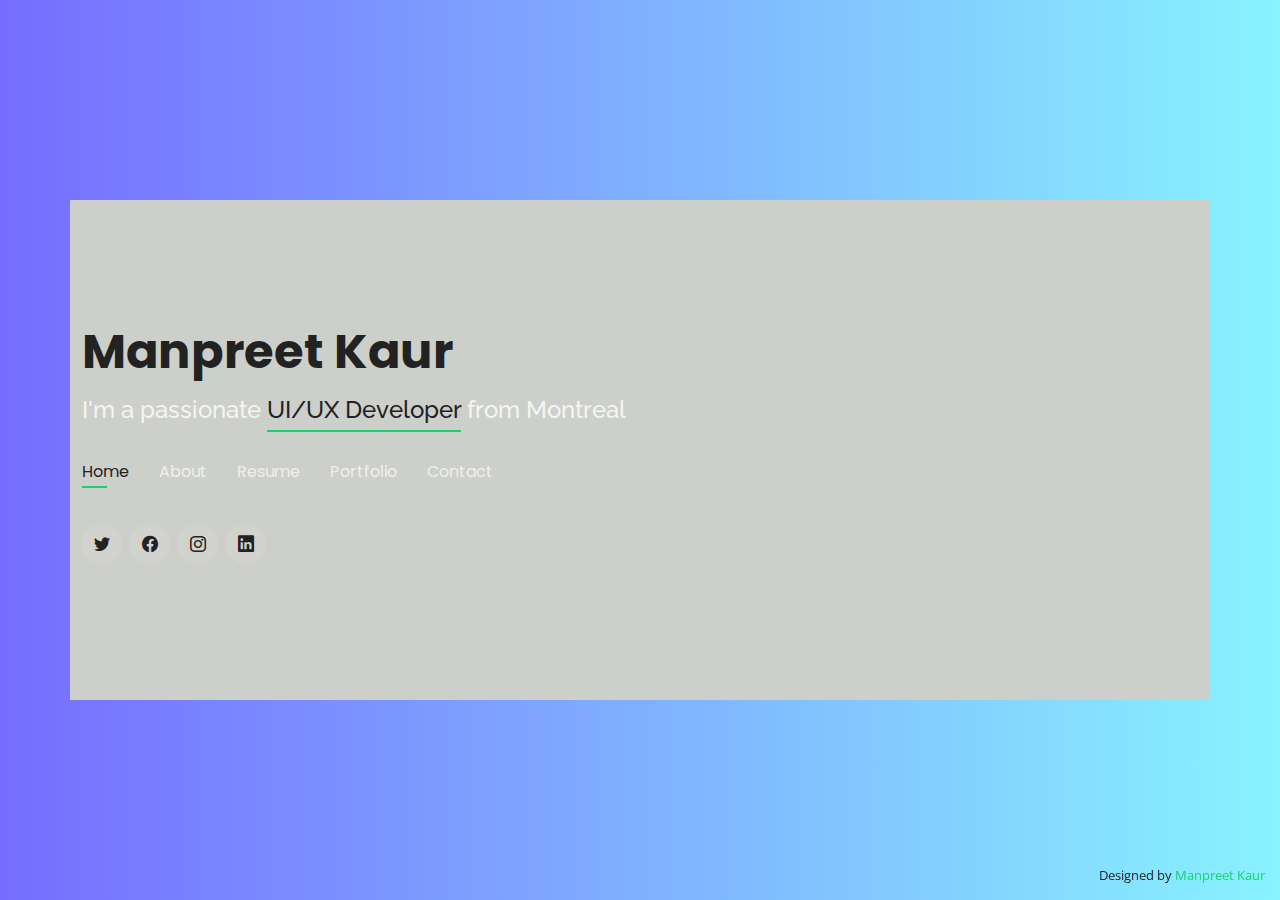
<file: index.html>
<!DOCTYPE html>
<html lang="en">

<head>
  <meta charset="utf-8">
  <meta content="width=device-width, initial-scale=1.0" name="viewport">

  <title>Manpreet Kaur</title>
  <meta content="" name="description">
  <meta content="" name="keywords">
 

  <!-- Google Fonts -->
  <link href="https://fonts.googleapis.com/css?family=Open+Sans:300,300i,400,400i,600,600i,700,700i|Raleway:300,300i,400,400i,500,500i,600,600i,700,700i|Poppins:300,300i,400,400i,500,500i,600,600i,700,700i" rel="stylesheet">

  <!-- Vendor CSS Files -->
  <link href="assets/vendor/bootstrap/css/bootstrap.min.css" rel="stylesheet">
  <link href="assets/vendor/bootstrap-icons/bootstrap-icons.css" rel="stylesheet">
  <link href="assets/vendor/boxicons/css/boxicons.min.css" rel="stylesheet">
  <link href="assets/vendor/glightbox/css/glightbox.min.css" rel="stylesheet">
  <link href="assets/vendor/remixicon/remixicon.css" rel="stylesheet">
  <link href="assets/vendor/swiper/swiper-bundle.min.css" rel="stylesheet">
 
  <link href="assets/css/style.css" rel="stylesheet">

 
</head>

<body> 
  <header id="header">
    <div class="container">

      <h1><a href="index.html">Manpreet Kaur</a></h1> 
      <h2>I'm a passionate <span>UI/UX Developer</span> from Montreal</h2>

      <nav id="navbar" class="navbar">
        <ul>
          <li><a class="nav-link active" href="#header">Home</a></li>
          <li><a class="nav-link" href="#about">About</a></li>
          <li><a class="nav-link" href="#resume">Resume</a></li> 
          <li><a class="nav-link" href="#portfolio">Portfolio</a></li>
          <li><a class="nav-link" href="#contact">Contact</a></li>
        </ul>
        <i class="bi bi-list mobile-nav-toggle"></i>
      </nav><!-- .navbar -->

      <div class="social-links">
        <a href="#" class="twitter"><i class="bi bi-twitter"></i></a>
        <a href="#" class="facebook"><i class="bi bi-facebook"></i></a>
        <a href="#" class="instagram"><i class="bi bi-instagram"></i></a>
        <a href="#" class="linkedin"><i class="bi bi-linkedin"></i></a>
      </div>

    </div>
  </header> 
  <section id="about" class="about">
 
    <div class="about-me container">

      <div class="section-title">
        <h2>About</h2>
        <p>Learn more about me</p>
      </div>

      <div class="row">
        <div class="col-lg-4" data-aos="fade-right">
          <img src="assets/img/me.jpeg" class="img-fluid" alt="">
        </div>
        <div class="col-lg-8 pt-4 pt-lg-0 content" data-aos="fade-left">
          <h3>UI/UX &amp; Web Designer</h3>
          <p class="fst-italic">
            Over the two years I have develop 4-5 projects which are totally based on HTML, CSS, Javascript, JQuery, PHP and database like MySqli. I have provided quality works to my clients with 100% accuracy.
          </p>
          <div class="row">
            <div class="col-lg-6">
              <ul> 
                <li><i class="bi bi-chevron-right"></i> <strong>Website:</strong> <span>https://kmanpreet2.github.io/</span></li>
                <li><i class="bi bi-chevron-right"></i> <strong>Phone:</strong> <span>+1 514-661-4757</span></li>
                <li><i class="bi bi-chevron-right"></i> <strong>City:</strong> <span>Montreal, QC</span></li>
              </ul>
            </div>
            <div class="col-lg-6">
              <ul>
                <li><i class="bi bi-chevron-right"></i> <strong>Age:</strong> <span>22</span></li>
                <li><i class="bi bi-chevron-right"></i> <strong>Diploma:</strong> <span>Web Design</span></li>
                <li><i class="bi bi-chevron-right"></i> <strong>PhEmailone:</strong> <span>Mkour7176@gmail.com</span></li>
                <li><i class="bi bi-chevron-right"></i> <strong>Freelance:</strong> <span>Available</span></li>
              </ul>
            </div>
          </div>
          <p>
           I did diploma in web design program here i learn multiple skills like Photoshop, Illustrator, HTML, CSS, Javascript, JQuery, PHP
          </p>
        </div>
      </div>

    </div><!-- End About Me -->

    <!-- ======= Counts ======= -->
    <div class="counts container">

      <div class="row">

        <div class="col-lg-3 col-md-6">
          <div class="count-box">
            <i class="bi bi-emoji-smile"></i>
            <span data-purecounter-start="0" data-purecounter-end="100" data-purecounter-duration="1" class="purecounter"></span>
            <p>Design Accuracy</p>
          </div>
        </div>

        <div class="col-lg-3 col-md-6 mt-5 mt-md-0">
          <div class="count-box">
            <i class="bi bi-journal-richtext"></i>
            <span data-purecounter-start="0" data-purecounter-end="15" data-purecounter-duration="1" class="purecounter"></span>
            <p>Projects</p>
          </div>
        </div>

        <div class="col-lg-3 col-md-6 mt-5 mt-lg-0">
          <div class="count-box">
            <i class="bi bi-headset"></i>
            <span data-purecounter-start="0" data-purecounter-end="40" data-purecounter-duration="1" class="purecounter"></span>
            <p>Available Hours Per Week</p>
          </div>
        </div>

        <div class="col-lg-3 col-md-6 mt-5 mt-lg-0">
          <div class="count-box">
            <i class="bi bi-award"></i>
            <span data-purecounter-start="0" data-purecounter-end="24" data-purecounter-duration="1" class="purecounter"></span>
            <p>Certified Modules</p>
          </div>
        </div>

      </div>

    </div> 
    <div class="skills container">

      <div class="section-title">
        <h2>Skills</h2>
      </div>

      <div class="row skills-content">

        <div class="col-lg-6">

          <div class="progress">
            <span class="skill">HTML <i class="val">100%</i></span>
            <div class="progress-bar-wrap">
              <div class="progress-bar" role="progressbar" aria-valuenow="100" aria-valuemin="0" aria-valuemax="100"></div>
            </div>
          </div>

          <div class="progress">
            <span class="skill">CSS <i class="val">90%</i></span>
            <div class="progress-bar-wrap">
              <div class="progress-bar" role="progressbar" aria-valuenow="90" aria-valuemin="0" aria-valuemax="100"></div>
            </div>
          </div>

          <div class="progress">
            <span class="skill">JavaScript <i class="val">75%</i></span>
            <div class="progress-bar-wrap">
              <div class="progress-bar" role="progressbar" aria-valuenow="75" aria-valuemin="0" aria-valuemax="100"></div>
            </div>
          </div>

        </div>

        <div class="col-lg-6">

          <div class="progress">
            <span class="skill">PHP <i class="val">80%</i></span>
            <div class="progress-bar-wrap">
              <div class="progress-bar" role="progressbar" aria-valuenow="80" aria-valuemin="0" aria-valuemax="100"></div>
            </div>
          </div>

          <div class="progress">
            <span class="skill">WordPress/CMS <i class="val">90%</i></span>
            <div class="progress-bar-wrap">
              <div class="progress-bar" role="progressbar" aria-valuenow="90" aria-valuemin="0" aria-valuemax="100"></div>
            </div>
          </div>

          <div class="progress">
            <span class="skill">Photoshop <i class="val">752%</i></span>
            <div class="progress-bar-wrap">
              <div class="progress-bar" role="progressbar" aria-valuenow="55" aria-valuemin="0" aria-valuemax="100"></div>
            </div>
          </div>

        </div>

      </div>

    </div><!-- End Skills -->

 
  </section><!-- End About Section -->

  <!-- ======= Resume Section ======= -->
  <section id="resume" class="resume">
    <div class="container">

      <div class="section-title">
        <h2>Resume</h2>
        <p>Check My Resume  <a href="https://docs.google.com/document/d/1CamjVOOlDHj3pGSUWt2WF0DSSJMja79d67v8UlK-_ko/edit" class="btn btn-primary"> View Resume </a>  </p>
      </div>

      <div class="row">
        <div class="col-lg-6">
          <h3 class="resume-title">Sumary</h3>
          <div class="resume-item pb-0">
            <h4>Manpreet Kaur</h4>
            <p><em>Innovative and deadline-driven Graphic Designer with 2+ years   designing and developing dimploma holder who provide eye-catching designs with accuracy to her clients.</em></p>
            <p>
            <ul>
              <li>6795 avenue decelles,Apartment no 3,Montreal, Quebec. H3s2e7</li>
              <li>+1 514-661-4757</li>
              <li>Mkour7176@gmail.com</li>
            </ul>
            </p>
          </div>

          <h3 class="resume-title">Education</h3>
          <div class="resume-item">
            <h4>Web  &amp; Graphic Design</h4>
            <h5>2019 - 2021</h5>
            <p><em>CDI College Montreal</em></p>
            <p> I started my diploma in 2019. In this diploma i successfully passed around 24 modules which are totally based on web and designs. I learn Photoshop, Illustrator, After effects and Audio video software as well. </p>
          </div> 
        </div>
        <div class="col-lg-6">
          <h3 class="resume-title">Professional Experience</h3>
          <div class="resume-item">
            <h4>Hotel and resort operation management</h4>
            <h5>2019 - Present</h5>
            <p><em>Harvey’s restaurant </em></p>
            <p>
         
               I gained team management skills here and my duties are here to make working schedules for my team, manage whole working schedule for the day 
           
            
            </p>
          </div> 
        </div>
      </div>

    </div>
  </section><!-- End Resume Section -->

 

  <!-- ======= Portfolio Section ======= -->
  <section id="portfolio" class="portfolio">
    <div class="container">

      <div class="section-title">
        <h2>Portfolio</h2>
        <p>My Works</p>
      </div>

      <div class="row">
        <div class="col-lg-12 d-flex justify-content-center">
          <ul id="portfolio-flters">
            <li data-filter="*" class="filter-active">All</li>
            <li data-filter=".filter-app">Homepages</li>
            <li data-filter=".filter-card">Inner Pages</li>
            <li data-filter=".filter-web">Grid View</li>
          </ul>
        </div>
      </div>

      <div class="row portfolio-container">

        <div class="col-lg-4 col-md-6 portfolio-item filter-app">
          <div class="portfolio-wrap">
            <img src="assets/img/portfolio/portfolio-1.png" class="img-fluid" alt="">
            <div class="portfolio-info">
              <h4>App 1</h4>
              <p>App</p>
              <div class="portfolio-links">
                <a href="assets/img/portfolio/portfolio-1.png" data-gallery="portfolioGallery" class="portfolio-lightbox" title="App 1"><i class="bx bx-plus"></i></a> 
              </div>
            </div>
          </div>
        </div>

        <div class="col-lg-4 col-md-6 portfolio-item filter-web">
          <div class="portfolio-wrap">
            <img src="assets/img/portfolio/portfolio-2.png" class="img-fluid" alt="">
            <div class="portfolio-info">
              <h4>Web 3</h4>
              <p>Web</p>
              <div class="portfolio-links">
                <a href="assets/img/portfolio/portfolio-2.png" data-gallery="portfolioGallery" class="portfolio-lightbox" title="Web 3"><i class="bx bx-plus"></i></a> </a>
              </div>
            </div>
          </div>
        </div>

        <div class="col-lg-4 col-md-6 portfolio-item filter-app">
          <div class="portfolio-wrap">
            <img src="assets/img/portfolio/portfolio-7.png" class="img-fluid" alt="">
            <div class="portfolio-info">
              <h4>App 2</h4>
              <p>App</p>
              <div class="portfolio-links">
                <a href="assets/img/portfolio/portfolio-7.png" data-gallery="portfolioGallery" class="portfolio-lightbox" title="App 2"><i class="bx bx-plus"></i></a>
          
              </div>
            </div>
          </div>
        </div>

        <div class="col-lg-4 col-md-6 portfolio-item filter-card">
          <div class="portfolio-wrap">
            <img src="assets/img/portfolio/portfolio-4.png" class="img-fluid" alt="">
            <div class="portfolio-info">
              <h4>Card 2</h4>
              <p>Card</p>
              <div class="portfolio-links">
                <a href="assets/img/portfolio/portfolio-4.png" data-gallery="portfolioGallery" class="portfolio-lightbox" title="Card 2"><i class="bx bx-plus"></i></a>
             
              </div>
            </div>
          </div>
        </div>

        <div class="col-lg-4 col-md-6 portfolio-item filter-web">
          <div class="portfolio-wrap">
            <img src="assets/img/portfolio/portfolio-5.png" class="img-fluid" alt="">
            <div class="portfolio-info">
              <h4>Web 2</h4>
              <p>Web</p>
              <div class="portfolio-links">
                <a href="assets/img/portfolio/portfolio-5.png" data-gallery="portfolioGallery" class="portfolio-lightbox" title="Web 2"><i class="bx bx-plus"></i></a>
              
              </div>
            </div>
          </div>
        </div>

        <div class="col-lg-4 col-md-6 portfolio-item filter-app">
          <div class="portfolio-wrap">
            <img src="assets/img/portfolio/portfolio-6.png" class="img-fluid" alt="">
            <div class="portfolio-info">
              <h4>App 3</h4>
              <p>App</p>
              <div class="portfolio-links">
                <a href="assets/img/portfolio/portfolio-6.jpg" data-gallery="portfolioGallery" class="portfolio-lightbox" title="App 3"><i class="bx bx-plus"></i></a>
         
              </div>
            </div>
          </div>
        </div>

        <div class="col-lg-4 col-md-6 portfolio-item filter-card">
          <div class="portfolio-wrap">
            <img src="assets/img/portfolio/portfolio-3.png" class="img-fluid" alt="">
            <div class="portfolio-info">
              <h4>Card 1</h4>
              <p>Card</p>
              <div class="portfolio-links">
                <a href="assets/img/portfolio/portfolio-3.png" data-gallery="portfolioGallery" class="portfolio-lightbox" title="Card 1"><i class="bx bx-plus"></i></a>
               
              </div>
            </div>
          </div>
        </div>

        <div class="col-lg-4 col-md-6 portfolio-item filter-card">
          <div class="portfolio-wrap">
            <img src="assets/img/portfolio/portfolio-8.png" class="img-fluid" alt="">
            <div class="portfolio-info">
              <h4>Card 3</h4>
              <p>Card</p>
              <div class="portfolio-links">
                <a href="assets/img/portfolio/portfolio-8.png" data-gallery="portfolioGallery" class="portfolio-lightbox" title="Card 3"><i class="bx bx-plus"></i></a>
          
              </div>
            </div>
          </div>
        </div>
 

      </div>

    </div>
  </section><!-- End Portfolio Section -->

  <!-- ======= Contact Section ======= -->
  <section id="contact" class="contact">
    <div class="container">

      <div class="section-title">
        <h2>Contact</h2>
        <p>Contact Me</p>
      </div>

      <div class="row mt-2">

        <div class="col-md-6 d-flex align-items-stretch">
          <div class="info-box">
            <i class="bx bx-map"></i>
            <h3>My Address</h3>
            <p>6795 avenue decelles,Apartment no 3,Montreal, Quebec. H3s2e7</p>
          </div>
        </div>

        <div class="col-md-6 mt-4 mt-md-0 d-flex align-items-stretch">
          <div class="info-box">
            <i class="bx bx-share-alt"></i>
            <h3>Social Profiles</h3>
            <div class="social-links">
              <a href="#" class="twitter"><i class="bi bi-twitter"></i></a>
              <a href="#" class="facebook"><i class="bi bi-facebook"></i></a>
              <a href="#" class="instagram"><i class="bi bi-instagram"></i></a>
              <a href="#" class="google-plus"><i class="bi bi-skype"></i></a>
              <a href="#" class="linkedin"><i class="bi bi-linkedin"></i></a>
            </div>
          </div>
        </div>

        <div class="col-md-6 mt-4 d-flex align-items-stretch">
          <div class="info-box">
            <i class="bx bx-envelope"></i>
            <h3>Email Me</h3>
            <p>Mkour7176@gmail.com</p>
          </div>
        </div>
        <div class="col-md-6 mt-4 d-flex align-items-stretch">
          <div class="info-box">
            <i class="bx bx-phone-call"></i>
            <h3>Call Me</h3>
            <p>+1 514-661-4757</p>
          </div>
        </div>
      </div>

      <form action="forms/contact.php" method="post" role="form" class="php-email-form mt-4">
        <div class="row">
          <div class="col-md-6 form-group">
            <input type="text" name="name" class="form-control" id="name" placeholder="Your Name" required>
          </div>
          <div class="col-md-6 form-group mt-3 mt-md-0">
            <input type="email" class="form-control" name="email" id="email" placeholder="Your Email" required>
          </div>
        </div>
        <div class="form-group mt-3">
          <input type="text" class="form-control" name="subject" id="subject" placeholder="Subject" required>
        </div>
        <div class="form-group mt-3">
          <textarea class="form-control" name="message" rows="5" placeholder="Message" required></textarea>
        </div>
        <div class="my-3">
          <div class="loading">Loading</div>
          <div class="error-message"></div>
          <div class="sent-message">Your message has been sent. Thank you!</div>
        </div>
        <div class="text-center"><button type="submit">Send Message</button></div>
      </form>

    </div>
  </section><!-- End Contact Section -->

  <div class="credits">
 
    Designed by <a href="#">Manpreet Kaur</a>
  </div>
 
  <script src="assets/vendor/bootstrap/js/bootstrap.bundle.min.js"></script>
  <script src="assets/vendor/glightbox/js/glightbox.min.js"></script>
  <script src="assets/vendor/isotope-layout/isotope.pkgd.min.js"></script>
  <script src="assets/vendor/php-email-form/validate.js"></script>
  <script src="assets/vendor/purecounter/purecounter.js"></script>
  <script src="assets/vendor/swiper/swiper-bundle.min.js"></script>
  <script src="assets/vendor/waypoints/noframework.waypoints.js"></script>
 
  <script src="assets/js/main.js"></script>

</body>

</html>
</file>
<file: assets/css/style.css>
body {
  font-family: "Open Sans", sans-serif;
  background-image: -webkit-linear-gradient(0deg, #766dff 0%, #88f3ff 100%);
  color: #222222;
  position: relative; 
  background: transparent;
}

body::before {
  content: "";
  position: fixed;
  background-image: -webkit-linear-gradient(0deg, #766dff 0%, #88f3ff 100%);
  background-size: cover;
  left: 0;
  right: 0;
  top: 0;
  height: 100vh;
  z-index: -1;
}

@media (min-width: 1024px) {
  body::before {
    background-attachment: fixed;
  }
}

a {
  color: #18d26e;
  text-decoration: none;
}

a:hover {
  color: #35e888;
  text-decoration: none;
}

h1, h2, h3, h4, h5, h6 {
  font-family: "Raleway", sans-serif;
}

/*--------------------------------------------------------------
# Header
--------------------------------------------------------------*/

#header {
  transition: ease-in-out 0.3s;
  position: relative;
  height: 100vh;
  display: flex;
  align-items: center;
  z-index: 997;
  overflow-y: auto;
}

#header * {
  transition: ease-in-out 0.3s;
}

#header h1 {
  font-size: 48px;
  margin: 0;
  padding: 0;
  line-height: 1;
  font-weight: 700;
  font-family: "Poppins", sans-serif;
}

#header h1 a, #header h1 a:hover {
  color: #222222;
  line-height: 1;
  display: inline-block;
}

#header h2 {
  font-size: 24px;
  margin-top: 20px;
  color: rgba(255, 255, 255, 0.8);
}

#header h2 span {
  color: #222222;
  border-bottom: 2px solid #18d26e;
  padding-bottom: 6px;
}

#header img {
  padding: 0;
  margin: 0;
}

#header .social-links {
  margin-top: 40px;
  display: flex;
}


#header .container {
    background-color: #cdcfca;
    height: 500px;
    padding-top: 10%;
}

#header.header-top .container {
    background-color: #cdcfca;
    height: auto;
    padding-top: 0;
}

#header .social-links a {
  font-size: 16px;
  display: flex;
  justify-content: center;
  align-items: center;
  background: rgba(255, 255, 255, 0.1);
  color: #222222;
  line-height: 1;
  margin-right: 8px;
  border-radius: 50%;
  width: 40px;
  height: 40px;
}

#header .social-links a:hover {
  background: #18d26e;
}

@media (max-width: 992px) {
  #header h1 {
    font-size: 36px;
  }
  #header h2 {
    font-size: 20px;
    line-height: 30px;
  }
  #header .social-links {
    margin-top: 15px;
  }
  #header .container {
    display: flex;
    flex-direction: column;
    align-items: center;
  }
}

/* Header Top */
#header.header-top {
  height: 80px;
  position: fixed;
  left: 0;
  top: 0;
  right: 0;
  background: #cdcfca;
}

#header.header-top .social-links, #header.header-top h2 {
  display: none;
}

#header.header-top h1 {
  margin-right: auto;
  font-size: 36px;
}

#header.header-top .container {
  display: flex;
  align-items: center;
}

#header.header-top .navbar {
  margin: 0;
}

@media (max-width: 768px) {
  #header.header-top {
    height: 60px;
  }
  #header.header-top h1 {
    font-size: 26px;
  }
}

/*--------------------------------------------------------------
# Navigation Menu
--------------------------------------------------------------*/
/**
* Desktop Navigation 
*/
.navbar {
  padding: 0;
  margin-top: 35px;
}

.navbar ul {
  margin: 0;
  padding: 0;
  display: flex;
  list-style: none;
  align-items: center;
}

.navbar li {
  position: relative;
}

.navbar li + li {
  margin-left: 30px;
}

.navbar a, .navbar a:focus {
  display: flex;
  align-items: center;
  justify-content: space-between;
  padding: 0;
  font-family: "Poppins", sans-serif;
  font-size: 16px;
  font-weight: 400;
  color: rgba(255, 255, 255, 0.7);
  white-space: nowrap;
  transition: 0.3s;
}

.navbar a i, .navbar a:focus i {
  font-size: 12px;
  line-height: 0;
  margin-left: 5px;
}

.navbar a:before {
  content: "";
  position: absolute;
  width: 0;
  height: 2px;
  bottom: -4px;
  left: 0;
  background-color: #18d26e;
  visibility: hidden;
  width: 0px;
  transition: all 0.3s ease-in-out 0s;
}

.navbar a:hover:before, .navbar li:hover > a:before, .navbar .active:before {
  visibility: visible;
  width: 25px;
}

.navbar a:hover, .navbar .active, .navbar .active:focus, .navbar li:hover > a {
  color: #222222;
}

/**
* Mobile Navigation 
*/
.mobile-nav-toggle {
  color: #222222;
  font-size: 28px;
  cursor: pointer;
  display: none;
  line-height: 0;
  transition: 0.5s;
  position: fixed;
  right: 15px;
  top: 15px;
}

@media (max-width: 991px) {
  .mobile-nav-toggle {
    display: block;
  }
  .navbar ul {
    display: none;
  }
}

.navbar-mobile {
  position: fixed;
  overflow: hidden;
  top: 0;
  right: 0;
  left: 0;
  bottom: 0;
  background: rgba(0, 0, 0, 0.9);
  transition: 0.3s;
  z-index: 999;
  margin-top: 0;
}

.navbar-mobile .mobile-nav-toggle {
  position: absolute;
  top: 15px;
  right: 15px;
}

.navbar-mobile ul {
  display: block;
  position: absolute;
  top: 55px;
  right: 15px;
  bottom: 45px;
  left: 15px;
  padding: 10px 0;
  overflow-y: auto;
  transition: 0.3s;
  border: 2px solid rgba(255, 255, 255, 0.2);
}

.navbar-mobile li {
  padding: 12px 20px;
}

.navbar-mobile li + li {
  margin: 0;
}

.navbar-mobile a {
  font-size: 16px;
  position: relative;
}

/*--------------------------------------------------------------
# Sections General
--------------------------------------------------------------*/
section {
  overflow: hidden;
  position: absolute;
  width: 100%;
  top: 140px;
  bottom: 100%;
  opacity: 0;
  transition: ease-in-out 0.4s;
  z-index: 2;
}

section.section-show {
  top: 100px;
  bottom: auto;
  opacity: 1;
  padding-bottom: 45px;
}

section .container {
  background: #cdcfca;
  padding: 30px;
}

@media (max-width: 768px) {
  section {
    top: 120px;
  }
  section.section-show {
    top: 80px;
  }
}

.section-title h2 {
  font-size: 14px;
  font-weight: 500;
  padding: 0;
  line-height: 1px;
  margin: 0 0 20px 0;
  letter-spacing: 2px;
  text-transform: uppercase;
  color: #18d26e;
  font-family: "Poppins", sans-serif;
}

.section-title h2::after {
  content: "";
  width: 120px;
  height: 1px;
  display: inline-block;
  background: #4ceb95;
  margin: 4px 10px;
}

.section-title p {
  margin: 0;
  margin: -15px 0 15px 0;
  font-size: 36px;
  font-weight: 700;
  text-transform: uppercase;
  font-family: "Poppins", sans-serif;
  color: #222222;
}

/*--------------------------------------------------------------
# About
--------------------------------------------------------------*/
.about-me .content h3 {
  font-weight: 700;
  font-size: 26px;
  color: #18d26e;
}

.about-me .content ul {
  list-style: none;
  padding: 0;
}

.about-me .content ul li {
  margin-bottom: 20px;
  display: flex;
  align-items: center;
}

.about-me .content ul strong {
  margin-right: 10px;
}

.about-me .content ul i {
  font-size: 16px;
  margin-right: 5px;
  color: #18d26e;
  line-height: 0;
}

.about-me .content p:last-child {
  margin-bottom: 0;
}

/*--------------------------------------------------------------
# Counts
--------------------------------------------------------------*/
.counts {
  padding: 70px 0 60px;
}

.counts .count-box {
  padding: 30px 30px 25px 30px;
  width: 100%;
  position: relative;
  text-align: center;
  background: rgba(255, 255, 255, 0.08);
}

.counts .count-box i {
  position: absolute;
  top: -25px;
  left: 50%;
  transform: translateX(-50%);
  font-size: 24px;
  background: rgba(255, 255, 255, 0.1);
  padding: 12px;
  color: #18d26e;
  border-radius: 50px;
  line-height: 0;
}

.counts .count-box span {
  font-size: 36px;
  display: block;
  font-weight: 600;
  color: #222222;
}

.counts .count-box p {
  padding: 0;
  margin: 0;
  font-family: "Raleway", sans-serif;
  font-size: 14px;
}

/*--------------------------------------------------------------
# Skills
--------------------------------------------------------------*/
.skills .progress {
  height: 60px;
  display: block;
  background: none;
  border-radius: 0;
}

.skills .progress .skill {
  padding: 10px 0;
  margin: 0;
  text-transform: uppercase;
  display: block;
  font-weight: 600;
  font-family: "Poppins", sans-serif;
  color: #222222;
}

.skills .progress .skill .val {
  float: right;
  font-style: normal;
}

.skills .progress-bar-wrap {
  background: rgba(255, 255, 255, 0.2);
}

.skills .progress-bar {
  width: 1px;
  height: 10px;
  transition: .9s;
  background-color: #18d26e;
}

/*--------------------------------------------------------------
# Interests
--------------------------------------------------------------*/
.interests .icon-box {
  display: flex;
  align-items: center;
  padding: 20px;
  background: rgba(255, 255, 255, 0.08);
  transition: ease-in-out 0.3s;
}

.interests .icon-box i {
  font-size: 32px;
  padding-right: 10px;
  line-height: 1;
}

.interests .icon-box h3 {
  font-weight: 700;
  margin: 0;
  padding: 0;
  line-height: 1;
  font-size: 16px;
  color: #222222;
}

.interests .icon-box:hover {
  background: rgba(255, 255, 255, 0.12);
}

/*--------------------------------------------------------------
# Testimonials
--------------------------------------------------------------*/
.testimonials .testimonial-item {
  box-sizing: content-box;
  min-height: 320px;
}

.testimonials .testimonial-item .testimonial-img {
  width: 90px;
  border-radius: 50%;
  margin: -40px 0 0 40px;
  position: relative;
  z-index: 2;
  border: 6px solid rgba(255, 255, 255, 0.12);
}

.testimonials .testimonial-item h3 {
  font-size: 18px;
  font-weight: bold;
  margin: 10px 0 5px 45px;
  color: #222222;
}

.testimonials .testimonial-item h4 {
  font-size: 14px;
  color: #999;
  margin: 0 0 0 45px;
}

.testimonials .testimonial-item .quote-icon-left, .testimonials .testimonial-item .quote-icon-right {
  color: rgba(255, 255, 255, 0.25);
  font-size: 26px;
}

.testimonials .testimonial-item .quote-icon-left {
  display: inline-block;
  left: -5px;
  position: relative;
}

.testimonials .testimonial-item .quote-icon-right {
  display: inline-block;
  right: -5px;
  position: relative;
  top: 10px;
}

.testimonials .testimonial-item p {
  font-style: italic;
  margin: 0 15px 0 15px;
  padding: 20px 20px 60px 20px;
  background: rgba(255, 255, 255, 0.1);
  position: relative;
  border-radius: 6px;
  position: relative;
  z-index: 1;
}

.testimonials .swiper-pagination {
  margin-top: 20px;
  position: relative;
}

.testimonials .swiper-pagination .swiper-pagination-bullet {
  width: 12px;
  height: 12px;
  opacity: 1;
  background-color: rgba(255, 255, 255, 0.3);
}

.testimonials .swiper-pagination .swiper-pagination-bullet-active {
  background-color: #18d26e;
}

/*--------------------------------------------------------------
# Resume
--------------------------------------------------------------*/
.resume .resume-title {
  font-size: 26px;
  font-weight: 700;
  margin-top: 20px;
  margin-bottom: 20px;
  color: #222222;
}

.resume .resume-item {
  padding: 0 0 20px 20px;
  margin-top: -2px;
  border-left: 2px solid rgba(255, 255, 255, 0.2);
  position: relative;
}

.resume .resume-item h4 {
  line-height: 18px;
  font-size: 18px;
  font-weight: 600;
  text-transform: uppercase;
  font-family: "Poppins", sans-serif;
  color: #18d26e;
  margin-bottom: 10px;
}

.resume .resume-item h5 {
  font-size: 16px;
  background: rgba(255, 255, 255, 0.15);
  padding: 5px 15px;
  display: inline-block;
  font-weight: 600;
  margin-bottom: 10px;
}

.resume .resume-item ul {
  padding-left: 20px;
}

.resume .resume-item ul li {
  padding-bottom: 10px;
}

.resume .resume-item:last-child {
  padding-bottom: 0;
}

.resume .resume-item::before {
  content: "";
  position: absolute;
  width: 16px;
  height: 16px;
  border-radius: 50px;
  left: -9px;
  top: 0;
  background: #18d26e;
  border: 2px solid #18d26e;
}

/*--------------------------------------------------------------
# Services
--------------------------------------------------------------*/
.services .icon-box {
  text-align: center;
  background: rgba(204, 204, 204, 0.1);
  padding: 80px 20px;
  transition: all ease-in-out 0.3s;
}

.services .icon-box .icon {
  margin: 0 auto;
  width: 64px;
  height: 64px;
  background: #18d26e;
  border-radius: 5px;
  transition: all .3s ease-out 0s;
  display: flex;
  align-items: center;
  justify-content: center;
  margin-bottom: 20px;
  transform-style: preserve-3d;
}

.services .icon-box .icon i {
  color: #222222;
  font-size: 28px;
}

.services .icon-box .icon::before {
  position: absolute;
  content: '';
  left: -8px;
  top: -8px;
  height: 100%;
  width: 100%;
  background: rgba(255, 255, 255, 0.15);
  border-radius: 5px;
  transition: all .3s ease-out 0s;
  transform: translateZ(-1px);
}

.services .icon-box h4 {
  font-weight: 700;
  margin-bottom: 15px;
  font-size: 24px;
}

.services .icon-box h4 a {
  color: #222222;
}

.services .icon-box p {
  line-height: 24px;
  font-size: 14px;
  margin-bottom: 0;
}

.services .icon-box:hover {
  background: #18d26e;
  border-color: #18d26e;
}

.services .icon-box:hover .icon {
  background: #222222;
}

.services .icon-box:hover .icon i {
  color: #18d26e;
}

.services .icon-box:hover .icon::before {
  background: #35e888;
}

.services .icon-box:hover h4 a, .services .icon-box:hover p {
  color: #222222;
}

/*--------------------------------------------------------------
# Portfolio
--------------------------------------------------------------*/
.portfolio .portfolio-item {
  margin-bottom: 30px;
}

.portfolio #portfolio-flters {
  padding: 0;
  margin: 0 auto 15px auto;
  list-style: none;
  text-align: center;
  border-radius: 50px;
  padding: 2px 15px;
}

.portfolio #portfolio-flters li {
  cursor: pointer;
  display: inline-block;
  padding: 8px 16px 10px 16px;
  font-size: 14px;
  font-weight: 600;
  line-height: 1;
  text-transform: uppercase;
  color: #222222;
  background: rgba(255, 255, 255, 0.1);
  margin: 0 3px 10px 3px;
  transition: all 0.3s ease-in-out;
  border-radius: 4px;
}

.portfolio #portfolio-flters li:hover, .portfolio #portfolio-flters li.filter-active {
  background: #18d26e;
}

.portfolio #portfolio-flters li:last-child {
  margin-right: 0;
}

.portfolio .portfolio-wrap {
  transition: 0.3s;
  position: relative;
  overflow: hidden;
  z-index: 1;
  background: rgba(0, 0, 0, 0.6);
}

.portfolio .portfolio-wrap::before {
  content: "";
  background: rgba(0, 0, 0, 0.6);
  position: absolute;
  left: 30px;
  right: 30px;
  top: 30px;
  bottom: 30px;
  transition: all ease-in-out 0.3s;
  z-index: 2;
  opacity: 0;
}

.portfolio .portfolio-wrap .portfolio-info {
  opacity: 0;
  position: absolute;
  top: 0;
  left: 0;
  right: 0;
  bottom: 0;
  text-align: center;
  z-index: 3;
  transition: all ease-in-out 0.3s;
  display: flex;
  flex-direction: column;
  justify-content: center;
  align-items: center;
}

.portfolio .portfolio-wrap .portfolio-info::before {
  display: block;
  content: "";
  width: 48px;
  height: 48px;
  position: absolute;
  top: 35px;
  left: 35px;
  border-top: 3px solid #222222;
  border-left: 3px solid #222222;
  transition: all 0.5s ease 0s;
  z-index: 9994;
}

.portfolio .portfolio-wrap .portfolio-info::after {
  display: block;
  content: "";
  width: 48px;
  height: 48px;
  position: absolute;
  bottom: 35px;
  right: 35px;
  border-bottom: 3px solid #222222;
  border-right: 3px solid #222222;
  transition: all 0.5s ease 0s;
  z-index: 9994;
}

.portfolio .portfolio-wrap .portfolio-info h4 {
  font-size: 20px;
  color: #222222;
  font-weight: 600;
}

.portfolio .portfolio-wrap .portfolio-info p {
  color: #222222fff;
  font-size: 14px;
  text-transform: uppercase;
  padding: 0;
  margin: 0;
}

.portfolio .portfolio-wrap .portfolio-links {
  text-align: center;
  z-index: 4;
}

.portfolio .portfolio-wrap .portfolio-links a {
  color: #222222;
  margin: 0 2px;
  font-size: 28px;
  display: inline-block;
  transition: 0.3s;
}

.portfolio .portfolio-wrap .portfolio-links a:hover {
  color: #63eda3;
}

.portfolio .portfolio-wrap:hover::before {
  top: 0;
  left: 0;
  right: 0;
  bottom: 0;
  opacity: 1;
}

.portfolio .portfolio-wrap:hover .portfolio-info {
  opacity: 1;
}

.portfolio .portfolio-wrap:hover .portfolio-info::before {
  top: 15px;
  left: 15px;
}

.portfolio .portfolio-wrap:hover .portfolio-info::after {
  bottom: 15px;
  right: 15px;
}

/*--------------------------------------------------------------
# Portfolio Details
--------------------------------------------------------------*/
.portfolio-details {
  padding-top: 40px;
  background: rgba(0, 0, 0, 0.8);
  position: fixed;
  left: 0;
  right: 0;
  top: 0;
  bottom: 0;
  overflow-y: auto;
}

.portfolio-details .container {
  padding-top: 20px;
  padding-bottom: 40px;
}

.portfolio-details .portfolio-title {
  font-size: 26px;
  font-weight: 700;
  margin-bottom: 20px;
}

.portfolio-details .portfolio-info {
  padding-top: 45px;
}

.portfolio-details .portfolio-info h3 {
  font-size: 22px;
  font-weight: 400;
  margin-bottom: 20px;
}

.portfolio-details .portfolio-info ul {
  list-style: none;
  padding: 0;
  font-size: 15px;
}

.portfolio-details .portfolio-info ul li + li {
  margin-top: 10px;
}

.portfolio-details .portfolio-info p {
  font-size: 15px;
  padding: 15px 0 0 0;
}

@media (max-width: 992px) {
  .portfolio-details .portfolio-info {
    padding-top: 20px;
  }
}

.portfolio-details .swiper-pagination {
  margin-top: 20px;
  position: relative;
}

.portfolio-details .swiper-pagination .swiper-pagination-bullet {
  width: 12px;
  height: 12px;
  opacity: 1;
  background-color: rgba(255, 255, 255, 0.3);
}

.portfolio-details .swiper-pagination .swiper-pagination-bullet-active {
  background-color: #18d26e;
}

/*--------------------------------------------------------------
# Contact
--------------------------------------------------------------*/
.contact .info-box {
  color: #444444;
  padding: 20px;
  width: 100%;
  background: rgba(255, 255, 255, 0.08);
}

.contact .info-box i.bx {
  font-size: 24px;
  color: #18d26e;
  border-radius: 50%;
  padding: 14px;
  float: left;
  background: rgba(255, 255, 255, 0.1);
}

.contact .info-box h3 {
  font-size: 20px;
  color: #18d26e;
  font-weight: 700;
  margin: 10px 0 8px 68px;
}

.contact .info-box p {
  padding: 0;
  color: #222222;
  line-height: 24px;
  font-size: 14px;
  margin: 0 0 0 68px;
}

.contact .info-box .social-links {
  margin: 5px 0 0 68px;
  display: flex;
}

.contact .info-box .social-links a {
  font-size: 18px;
  display: inline-block;
  color: #222222;
  line-height: 1;
  margin-right: 12px;
  transition: 0.3s;
}

.contact .info-box .social-links a:hover {
  color: #18d26e;
}

.contact .php-email-form {
  padding: 30px;
  background: rgba(255, 255, 255, 0.08);
}

.contact .php-email-form .error-message {
  display: none;
  background: rgba(255, 255, 255, 0.08);
  background: #ed3c0d;
  text-align: left;
  padding: 15px;
  font-weight: 600;
}

.contact .php-email-form .error-message br + br {
  margin-top: 25px;
}

.contact .php-email-form .sent-message {
  display: none;
  background: rgba(255, 255, 255, 0.08);
  background: #18d26e;
  text-align: center;
  padding: 15px;
  font-weight: 600;
}

.contact .php-email-form .loading {
  display: none;
  background: rgba(255, 255, 255, 0.08);
  text-align: center;
  padding: 15px;
}

.contact .php-email-form .loading:before {
  content: "";
  display: inline-block;
  border-radius: 50%;
  width: 24px;
  height: 24px;
  margin: 0 10px -6px 0;
  border: 3px solid #18d26e;
  border-top-color: #eee;
  -webkit-animation: animate-loading 1s linear infinite;
  animation: animate-loading 1s linear infinite;
}

.contact .php-email-form input, .contact .php-email-form textarea {
  border-radius: 0;
  box-shadow: none;
  font-size: 14px;
  background: #fff;
  border: 0;
  transition: 0.3s;
  color: #222222;
}

.contact .php-email-form input:focus, .contact .php-email-form textarea:focus {
  background-color: rgba(255, 255, 255, 0.11);
}

.contact .php-email-form input::-webkit-input-placeholder, .contact .php-email-form textarea::-webkit-input-placeholder {
  color: black;
  opacity: 1;
}

.contact .php-email-form input::-moz-placeholder, .contact .php-email-form textarea::-moz-placeholder {
  color: black;
  opacity: 1;
}

.contact .php-email-form input::placeholder, .contact .php-email-form textarea::placeholder {
  color: black;
  opacity: 1;
}

.contact .php-email-form input {
  padding: 10px 15px;
}

.contact .php-email-form textarea {
  padding: 12px 15px;
}

.contact .php-email-form button[type="submit"] {
  background: #18d26e;
  border: 0;
  padding: 10px 30px;
  color: #222222;
  transition: 0.4s;
  border-radius: 4px;
}

.contact .php-email-form button[type="submit"]:hover {
  background: #15bb62;
}

@-webkit-keyframes animate-loading {
  0% {
    transform: rotate(0deg);
  }
  100% {
    transform: rotate(360deg);
  }
}

@keyframes animate-loading {
  0% {
    transform: rotate(0deg);
  }
  100% {
    transform: rotate(360deg);
  }
}

/*--------------------------------------------------------------
# Credits
--------------------------------------------------------------*/
.credits {
  position: fixed;
  right: 0;
  left: 0;
  bottom: 0;
  padding: 15px;
  text-align: right;
  font-size: 13px;
  color: #222222;
  z-index: 999999;
}

@media (max-width: 992px) {
  .credits {
    text-align: center;
    padding: 10px;
    background: rgba(0, 0, 0, 0.8);
  }
}

.credits a {
  color: #18d26e;
  transition: 0.3s;
}

.credits a:hover {
  color: #222222;
}
</file>
